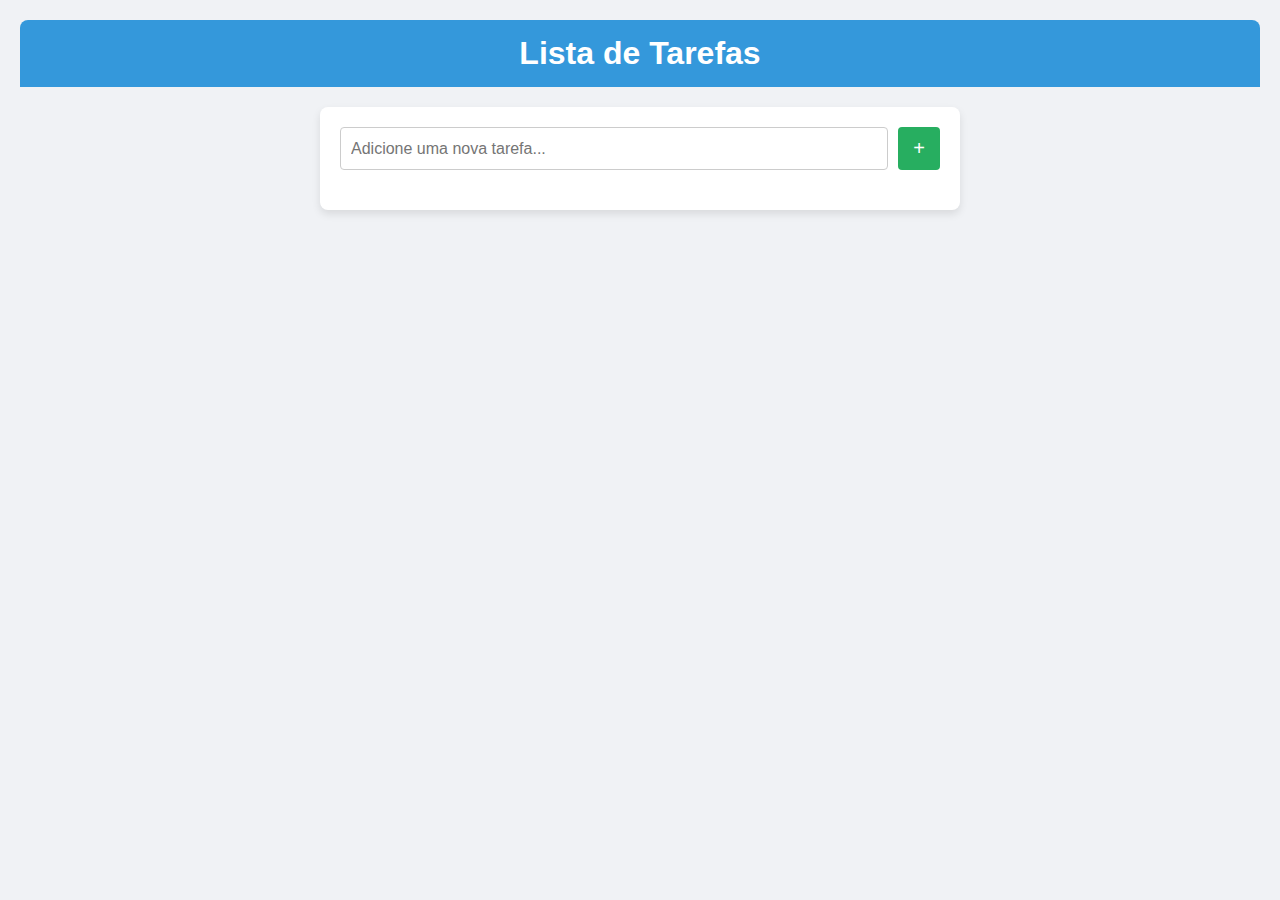
<file: index.html>
<!DOCTYPE html>
<html lang="pt-br">
<head>
    <meta charset="UTF-8">
    <meta name="viewport" content="width=device-width, initial-scale=1.0">
    <title>Minha Lista de Tarefas PWA</title>
    <link rel="stylesheet" href="style.css">
    <link rel="manifest" href="manifest.json">
    <link rel="apple-touch-icon" href="icons/apple-icon-180.png">
    <link rel="icon" type="image/png" sizes="32x32" href="icons/favicon-32x32.png">
    <link rel="icon" type="image/png" sizes="16x16" href="icons/favicon-16x16.png">
    <meta name="theme-color" content="#3498db">
</head>
<body>
    <header>
        <h1>Lista de Tarefas</h1>
    </header>

    <main>
        <div class="task-input">
            <input type="text" id="task-text" placeholder="Adicione uma nova tarefa...">
            <button id="add-task-btn">+</button>
        </div>
        <ul id="task-list">
            </ul>
    </main>
</body>
</html>
</file>
<file: style.css>
body {
    font-family: Arial, sans-serif;
    background-color: #f0f2f5;
    margin: 0;
    padding: 20px;
    color: #333;
}

header {
    text-align: center;
    padding: 15px;
    background-color: #3498db;
    color: white;
    border-radius: 8px 8px 0 0;
    margin-bottom: 20px;
}

h1 {
    margin: 0;
}

main {
    max-width: 600px;
    margin: 0 auto;
    background-color: white;
    padding: 20px;
    border-radius: 8px;
    box-shadow: 0 4px 8px rgba(0,0,0,0.1);
}

/* Estilos para a entrada de tarefas */
.task-input {
    display: flex;
    margin-bottom: 20px;
}

#task-text {
    flex-grow: 1;
    padding: 10px;
    border: 1px solid #ccc;
    border-radius: 4px;
    font-size: 16px;
    outline: none;
}

#add-task-btn {
    padding: 10px 15px;
    background-color: #27ae60;
    color: white;
    border: none;
    border-radius: 4px;
    font-size: 20px;
    cursor: pointer;
    margin-left: 10px;
}

#add-task-btn:hover {
    background-color: #2ecc71;
}

/* Estilos para a lista de tarefas */
#task-list {
    list-style: none;
    padding: 0;
}

#task-list li {
    background-color: #ecf0f1;
    padding: 15px;
    margin-bottom: 10px;
    border-radius: 4px;
    display: flex;
    justify-content: space-between;
    align-items: center;
}

#task-list li.completed {
    text-decoration: line-through;
    color: #888;
    background-color: #e0e0e0;
}
</file>
